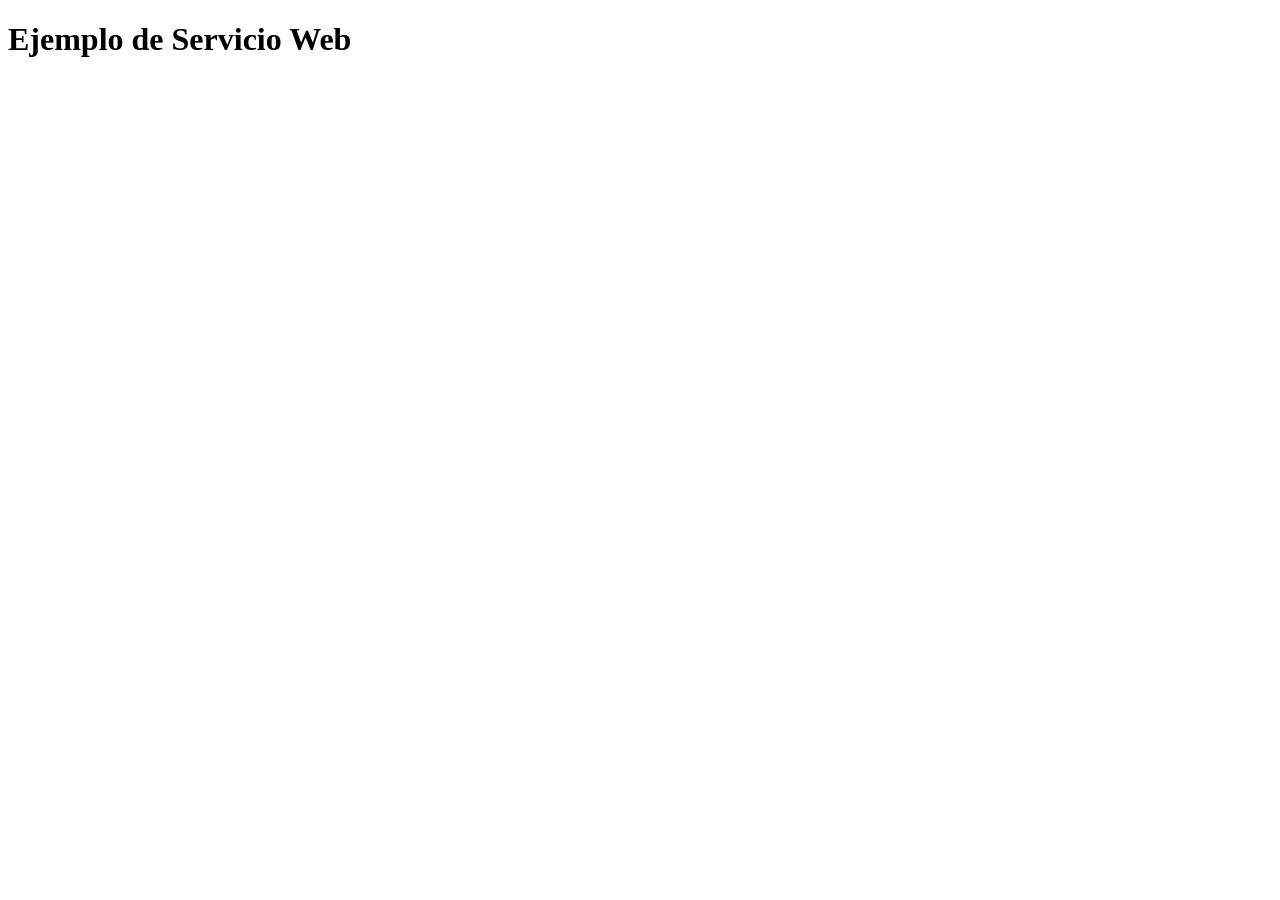
<file: 03. SERVIDOR/WS_ConUni_SOAPJAVA_GR08/src/main/webapp/index.html>
<!DOCTYPE html>
<html>
    <head>
        <title>Start Page</title>
        <meta http-equiv="Content-Type" content="text/html; charset=UTF-8">
    </head>
    <body>
        <h1>Ejemplo de Servicio Web</h1>
    </body>
</html>
</file>
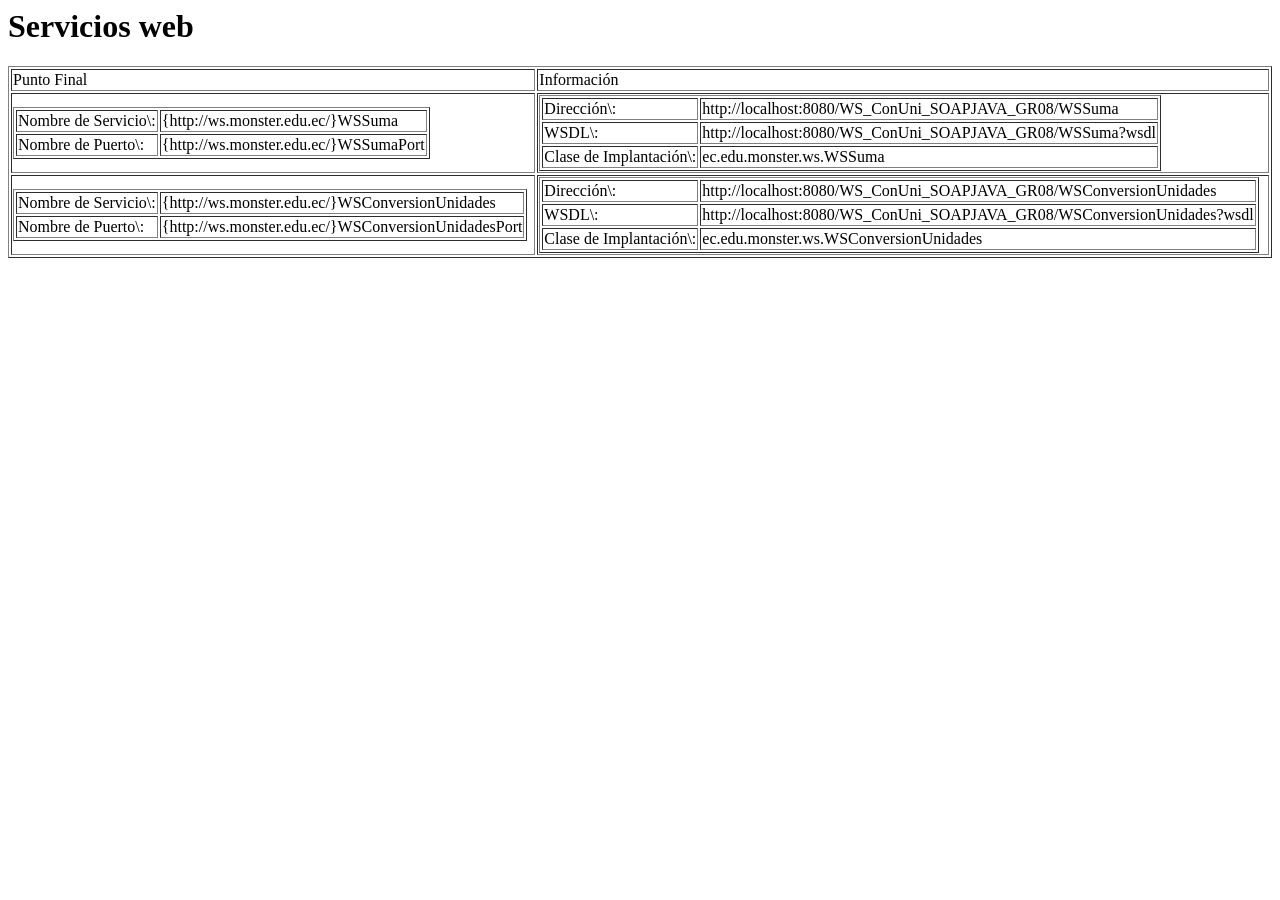
<file: 04. ESCRITORIO/CLIESC_CONVUNI_SOAP_GR08/src/wsdl/localhost_8080/WS_ConUni_SOAPJAVA_GR04/WSConversionUnidades.html>
<html>
<head><title>
Servicios Web
</title></head>
<body>
<h1>Servicios web</h1>
<table width='100%' border='1'>
<tr>
<td>
Punto Final
</td>
<td>
Información
</td>
</tr>
<tr>
<td>
<table border=\"0\"><tr><td>Nombre de Servicio\:</td><td>{http://ws.monster.edu.ec/}WSSuma</td></tr><tr><td>Nombre de Puerto\:</td><td>{http://ws.monster.edu.ec/}WSSumaPort</td></tr></table>
</td>
<td>
<table border=\"0\"><tr><td>Dirección\:</td><td>http://localhost:8080/WS_ConUni_SOAPJAVA_GR08/WSSuma</td></tr><tr><td>WSDL\:</td><td><a href\="http://localhost:8080/WS_ConUni_SOAPJAVA_GR08/WSSuma?wsdl">http://localhost:8080/WS_ConUni_SOAPJAVA_GR08/WSSuma?wsdl</a></td></tr><tr><td>Clase de Implantación\:</td><td>ec.edu.monster.ws.WSSuma</td></tr></table>
</td>
</tr>
<tr>
<td>
<table border=\"0\"><tr><td>Nombre de Servicio\:</td><td>{http://ws.monster.edu.ec/}WSConversionUnidades</td></tr><tr><td>Nombre de Puerto\:</td><td>{http://ws.monster.edu.ec/}WSConversionUnidadesPort</td></tr></table>
</td>
<td>
<table border=\"0\"><tr><td>Dirección\:</td><td>http://localhost:8080/WS_ConUni_SOAPJAVA_GR08/WSConversionUnidades</td></tr><tr><td>WSDL\:</td><td><a href\="http://localhost:8080/WS_ConUni_SOAPJAVA_GR08/WSConversionUnidades?wsdl">http://localhost:8080/WS_ConUni_SOAPJAVA_GR08/WSConversionUnidades?wsdl</a></td></tr><tr><td>Clase de Implantación\:</td><td>ec.edu.monster.ws.WSConversionUnidades</td></tr></table>
</td>
</tr>
</table>
</body>
</html>
</file>
